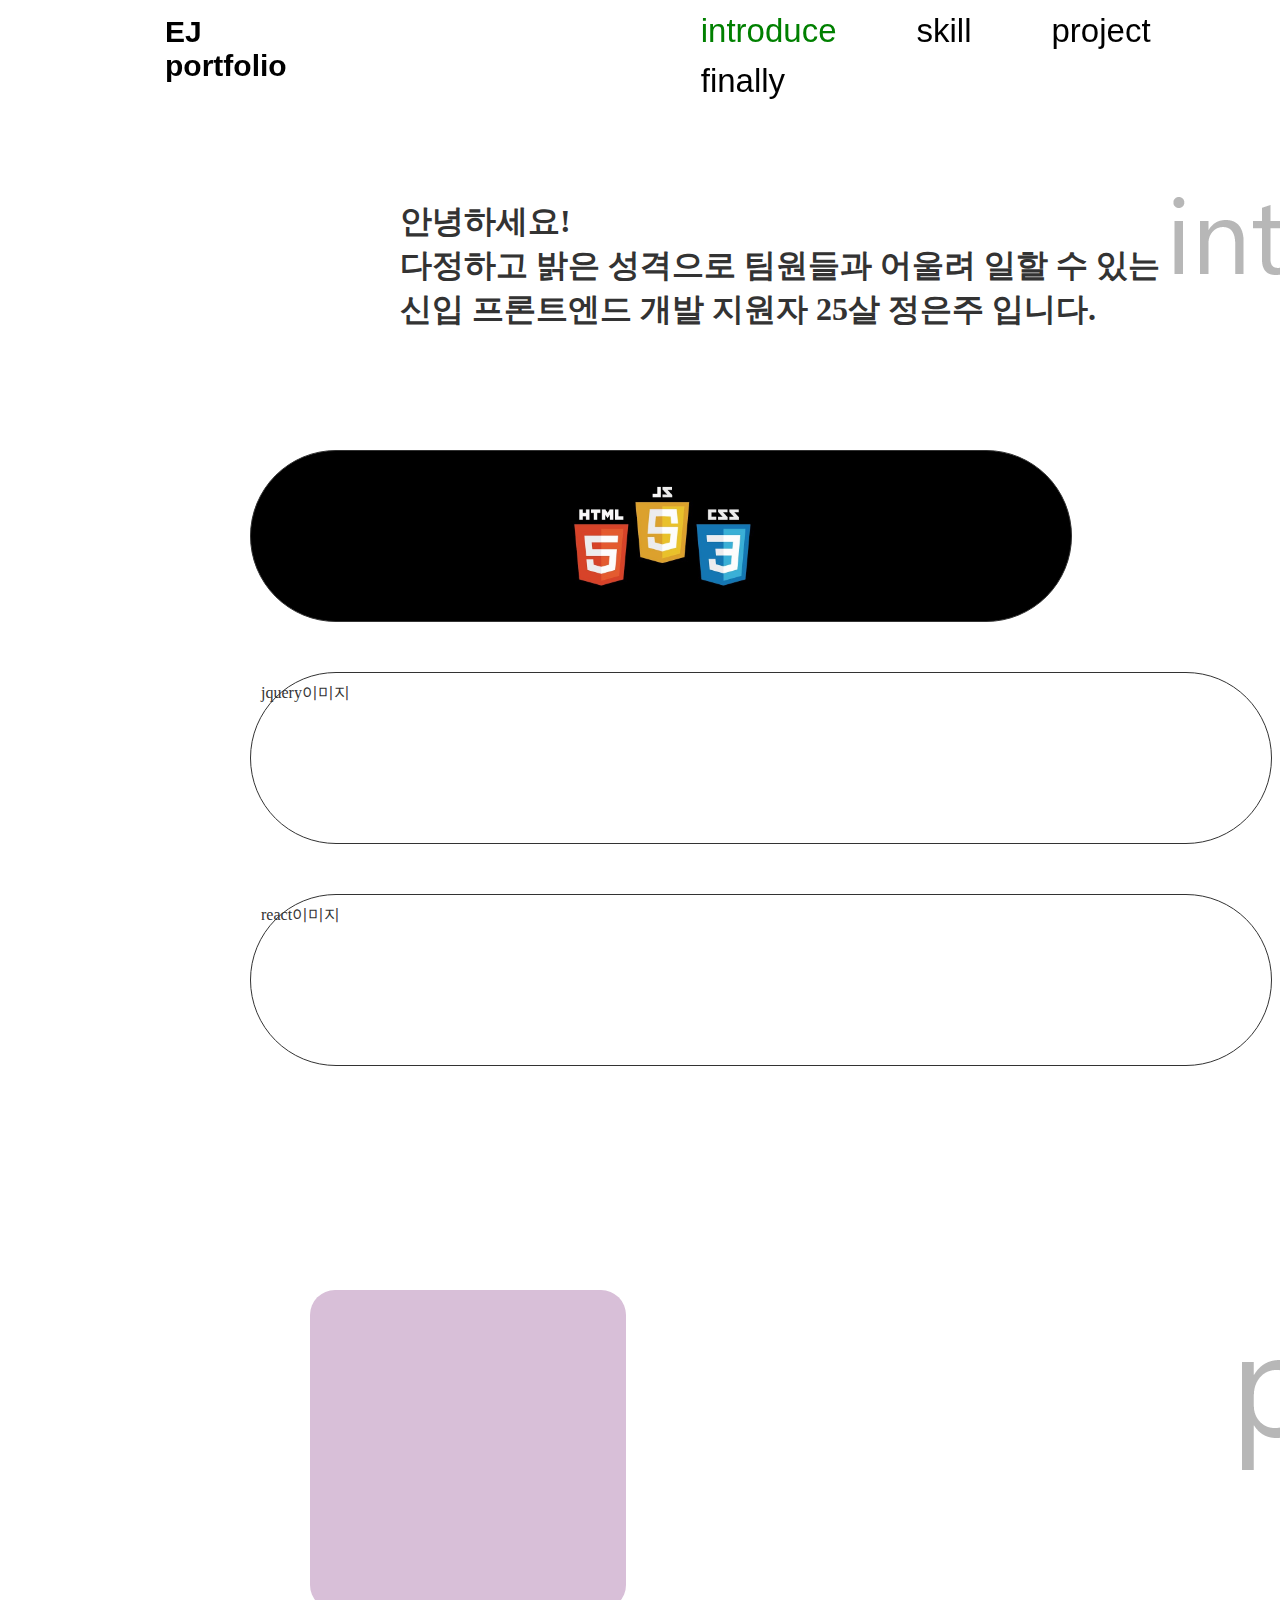
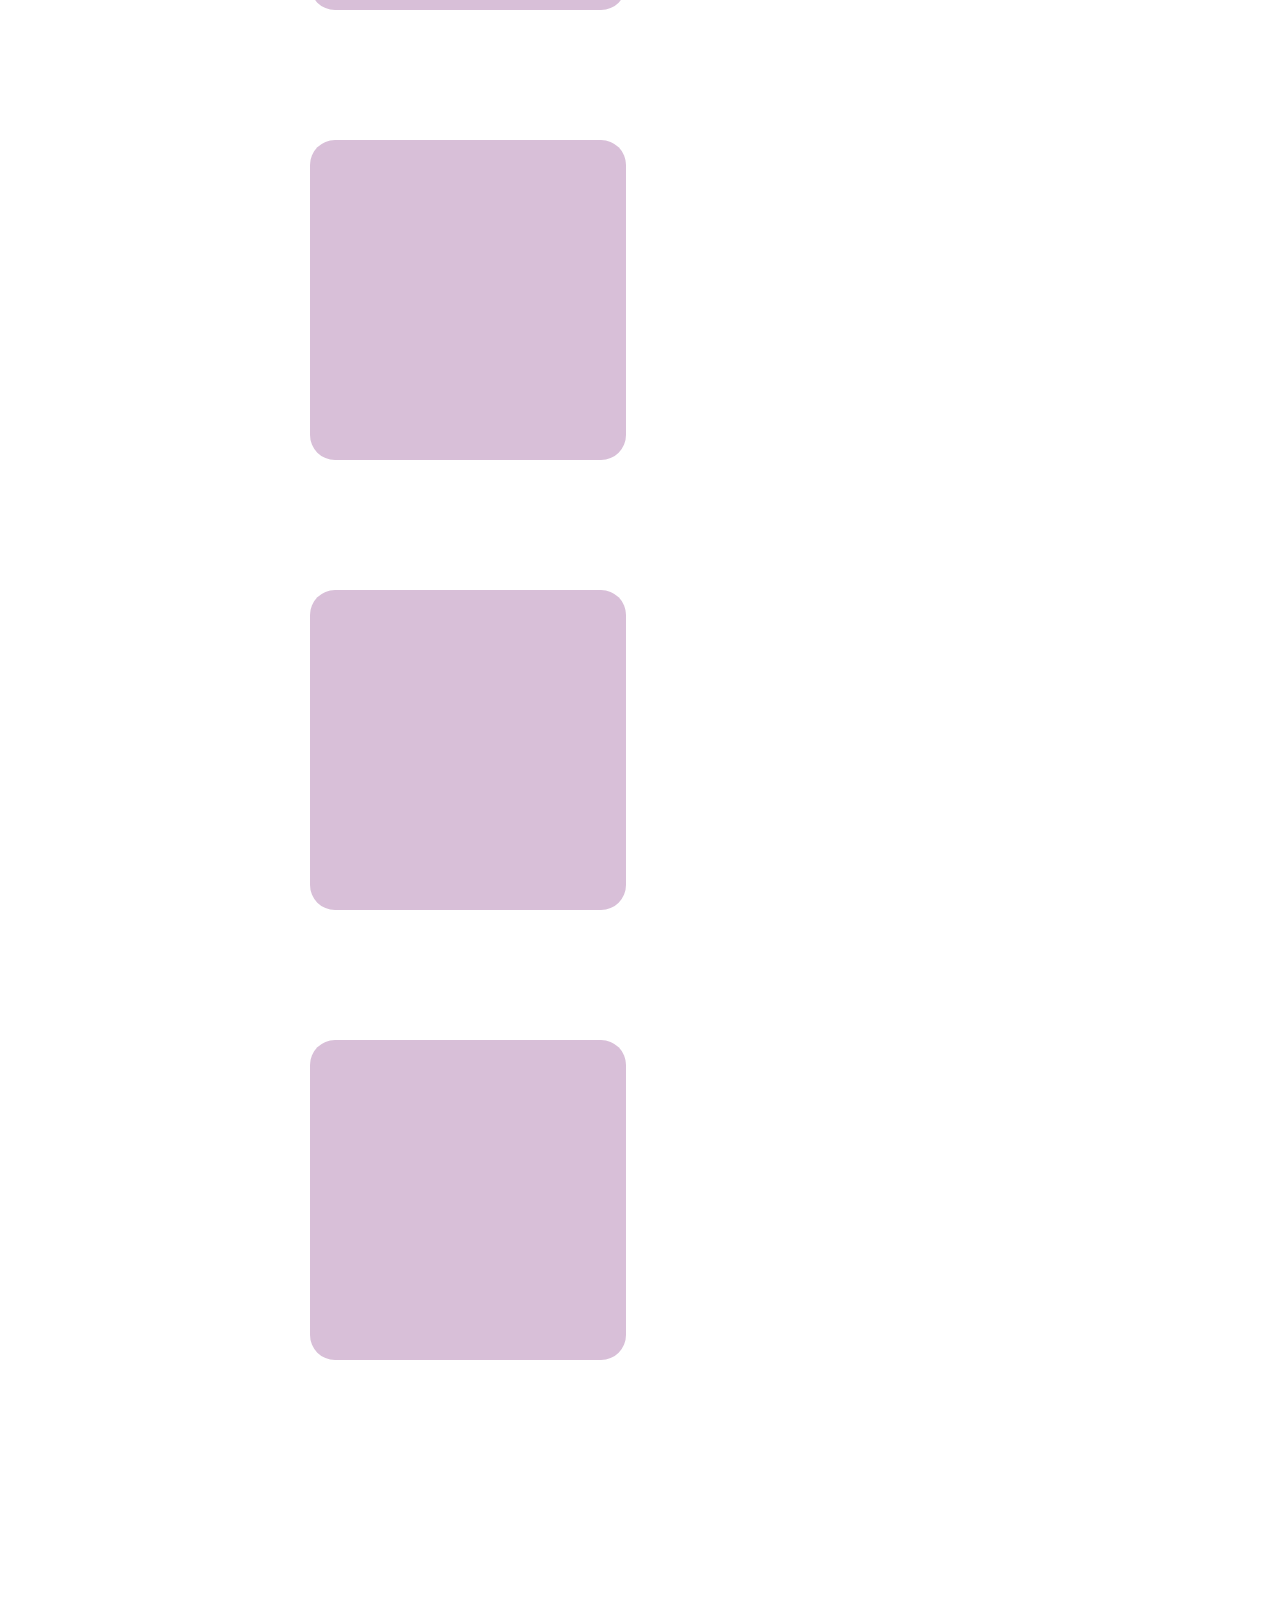
<file: index.html>
<!DOCTYPE html>
<html lang="ko">
<head>
    <meta charset="UTF-8">
    <meta http-equiv="X-UA-Compatible" content="IE=edge">
    <meta name="viewport" content="width=device-width, initial-scale=1.0">
    <title>포트폴리오</title>
    <link rel="stylesheet" type="text/css" href="css/portfolio.css">
    <script src="js/jquery.js"></script>
	<script type="text/javascript" src="js/project.js"></script>
    
</head>
<body>
  <div id = 'wrap'>
<!------------------------ EJ portfolio ------------------------->
     <header id = 'header'>
         <div id = 'header_in'>
             <h1 id = 'logo'><a href='#'>EJ portfolio</a></h1>
             <ul id = 'tap'>
                    <li class='on'><a href="#">introduce</a></li>
                    <li><a href="#">skill</a></li>
                    <li><a href="#">project</a></li>
                    <li><a href="#">finally</a></li>
             </ul>
         </div>
     </header>

     <div id='scroll'><!--------------스크롤메뉴---------------->
<!------------------------ introduce ------------------------->
     <section id = 'introduce'>
        <h1>안녕하세요!<br>
            다정하고 밝은 성격으로 팀원들과 어울려 일할 수 있는<br> 
            신입 프론트엔드 개발 지원자 25살 정은주 입니다.
        </h1>
     </section>
<!------------------------ skill ------------------------->
     <section id = 'skill'>
        <section id = 'skill_in'>
          <div id ='effect_a'><img src='images/html,css,js이미지.png' alt='대체입니다' id='slide'></div>
          <div id ='effect_b'>jquery이미지</div>
          <div id ='effect_c'>react이미지</div>
        </section>
     </section>
<!------------------------ project ------------------------->
      <section id = 'project'>
         <section id = 'project_in'>
             <div id = 'project_a'>
                <div id = 'project_a1' class='project1'></div>  
                <div id = 'project_a2' class='project1_2'></div>
             </div>
             <div id = 'project_b'>
                <div id = 'project_b1' class='project1'></div>
                <div id = 'project_b2' class='project1_2'></div>
             </div>
             <div id = 'project_c'>
                 <div id = 'project_c1' class='project1'></div>
                 <div id = 'project_c2' class='project1_2'></div> 
             </div>
             <div id = 'project_d'>
                <div id = 'project_d1' class='project1'></div>
                <div id = 'project_d2' class='project1_2'></div>
             </div>
         </section>
     </section>
<!------------------------ finally ------------------------->
     <footer id = 'finally'>
         <div id = 'finally_a'>
             <span></span>
         </div>
     </footer>
    </div>
  </div>
</body>
</html>
</file>
<file: css/portfolio.css>
*{margin:0; padding:0;}
body{font-family:'맑은고딕';
font-size:16px;
color:#333;}
img{border:0;}
ul,li{list-style:none;}
a{text-decoration: none;}

#wrap{width:100%;}
#wrap > *{float:left;}



/******************** EJ portfolio(웹 1920기본)************************/
#header{width:100%; height:100px; position:fixed;}
#header_in{float:left; margin-left:150px; width:1600px; height:100px;}
#header_in a{color:#000; font-family:'Franklin Gothic Medium', 'Arial Narrow', Arial, sans-serif;}

#header_in #logo{width:250px; height:100px; 
      display:inline-block; margin:20px 0 0 60px; font-size:35px;}

#header_in #tap{float:right; width:1000px; height:100px; 
      display:inline-block;}
#header_in #tap li{float:left; margin:15px 0 0 80px; font-size:38px;}
#header_in #tap li.on a{color:green;}



/********************** introduce *************************/
#introduce{width:100%; height:200px; margin-top:100px; background:url(../images/introduce.png) no-repeat;}
#introduce h1{width:1000px; padding:100px 0 0 250px;}



/************************ skill ***************************/
#skill{width:100%; height:800px; background:url(../images/skill.png) no-repeat; padding-top:100px;}
#skill_in{margin: 0 auto; width:1600px; height:650px; margin-left:150px; }
#skill div{margin-left:100px; margin-top:50px; border-radius: 100px;  padding:10px; border:1px solid #333;}
#skill #effect_a{width:800px; height:150px; background-color:black;}
#skill #effect_a #slide{margin:25px 0 0 300px;}
#skill #effect_a:hover #slide{animation-name: ani01; animation-duration:3s;}
#skill #effect_b{width:1000px; height:150px;}
#skill #effect_c{width:1000px; height:150px;}



/*********************** project **************************/
#project{width:100%; height:2100px; padding-top:50px; background:url(../images/project.png) no-repeat;}
#project_in{margin: 0 auto; width:1600px; height:2100px; margin-left:150px;}

#project_in #project_a{width:1600px; height:525px;}
#project_in #project_a > div{float:left;}
#project_in #project_a1{width:500px; height:400px; background-color:thistle; opacity:1; border-radius:30px; margin:50px 0 0 150px;}
#project_in #project_a2{width:600px; height:500px; background-color:teal; border-radius:30px;  margin-left:150px;}
#project_in #project_a1:hover{opacity:0.7; cursor: pointer;}

#project_in #project_b{width:1600px; height: 525px;}
#project_in #project_b > div{float:left;}
#project_in #project_b1{width:500px; height:400px; background-color:thistle; opacity:1; border-radius:30px; margin:50px 0 0 150px;}
#project_in #project_b2{width:600px; height:500px; background-color:teal; border-radius:30px;  margin-left:150px;}
#project_in #project_b1:hover{opacity:0.7; cursor: pointer;}

#project_in #project_c{width:1600px; height:525px;}
#project_in #project_c > div{float:left;}
#project_in #project_c1{width:500px; height:400px; background-color:thistle; opacity:1; border-radius:30px; margin:50px 0 0 150px;}
#project_in #project_c2{width:600px; height:500px; background-color:teal; border-radius:30px;  margin-left:150px;}
#project_in #project_c1:hover{opacity:0.7; cursor: pointer;}

#project_in #project_d{width:1600px; height:525px;}
#project_in #project_d > div{float:left;}
#project_in #project_d1{width:500px; height:400px; background-color:thistle; opacity:1; border-radius:30px; margin:50px 0 0 150px;}
#project_in #project_d2{width:600px; height:500px; background-color:teal; border-radius:30px; margin-left:150px;}
#project_in #project_d1:hover{opacity:0.7; cursor: pointer;}



/*********************** finally **************************/
#finally{width:100%; height:1000px; background:url(../images/finally.png) no-repeat;}
#finally_a{margin: 0 auto; width:1600px; height:500px;}

/******************************** 애니메이션 **************************************/
@keyframes ani01{
      10%{margin-left:70%; margin-top:2%}
      25%{margin-left:60%; margin-top:-2%}
      40%{margin-left:50%; margin-top:2%}
      55%{margin-left:40%; margin-top:-2%}
      70%{margin-left:30%; margin-top:2%}
      85%{margin-left:20%; margin-top:-2%}
      100%{margin-left:10%; margin-top:2%}
      }

/************************** 반응형(1600px) *********************************//*백그라운드 이미지 깔아주기*/
@media screen and (max-width:1600px){
#header{width:100%; height:100px; position:fixed;}
#header_in{float:left; margin-left:110px; width:83.3%; height:100px;}
#header_in #logo{width:13%; height:100px; 
      display:inline-block; margin:15px 0 0 55px; font-size:30px;}
#header_in #tap{float:right; width:52.1%; height:100px; 
      display:inline-block;}
#header_in #tap li{float:left; margin:12px 0 0 80px; font-size:33px;}

#introduce{width:100%; height:200px;}
#introduce h1{width:59.9%; height:120px; margin:80px 0 0 150px;}

#project{width:100%; height:1800px;}
#project_in{margin: 0 auto; width:83.3%; height:1800px; margin-left:200px;}

#project_in #project_a{width:83.3%; height:450px;}
#project_in #project_a1{width:26%; height:320px; background-color:thistle; opacity:1; border-radius:25px; margin:40px 0 0 110px;}
#project_in #project_a2{width:34%; height:400px; background-color:teal; border-radius:25px;  margin-left:130px;}

#project_in #project_b{width:83.3%; height:450px;}
#project_in #project_b1{width:26%; height:320px; background-color:thistle; opacity:1; border-radius:25px; margin:40px 0 0 110px;}
#project_in #project_b2{width:34%; height:400px; background-color:teal; border-radius:25px;  margin-left:130px;}

#project_in #project_c{width:83.3%; height:450px;}
#project_in #project_c1{width:26%; height:320px; background-color:thistle; opacity:1; border-radius:25px; margin:40px 0 0 110px;}
#project_in #project_c2{width:34%; height:400px; background-color:teal; border-radius:25px;  margin-left:130px;}

#project_in #project_d{width:83.3%; height:450px;}
#project_in #project_d1{width:26%; height:320px; background-color:thistle; opacity:1; border-radius:25px; margin:40px 0 0 110px;}
#project_in #project_d2{width:34%; height:400px; background-color:teal; border-radius:25px; margin-left:130px;}

#finally{width:100%; height:900px;}
#finally_a{margin: 0 auto; width:83.3%; height:400px;}
}
</file>
